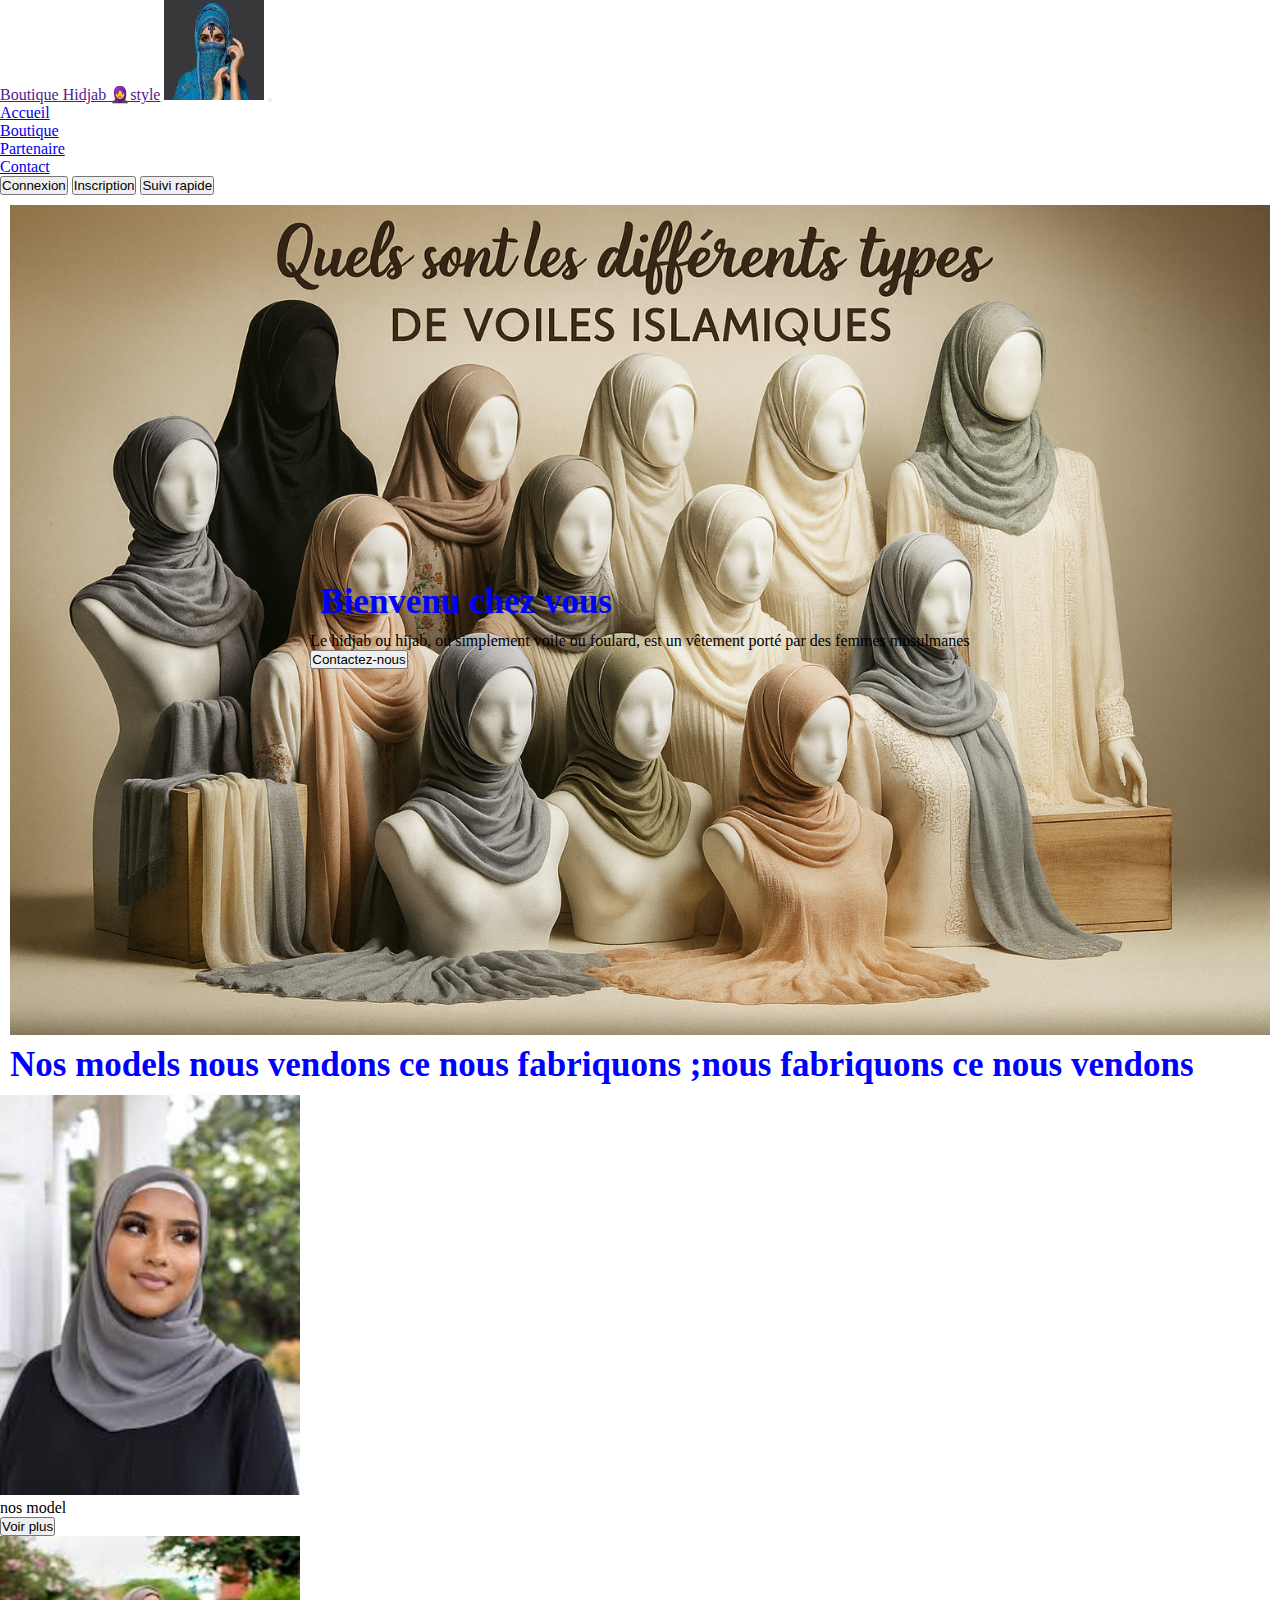
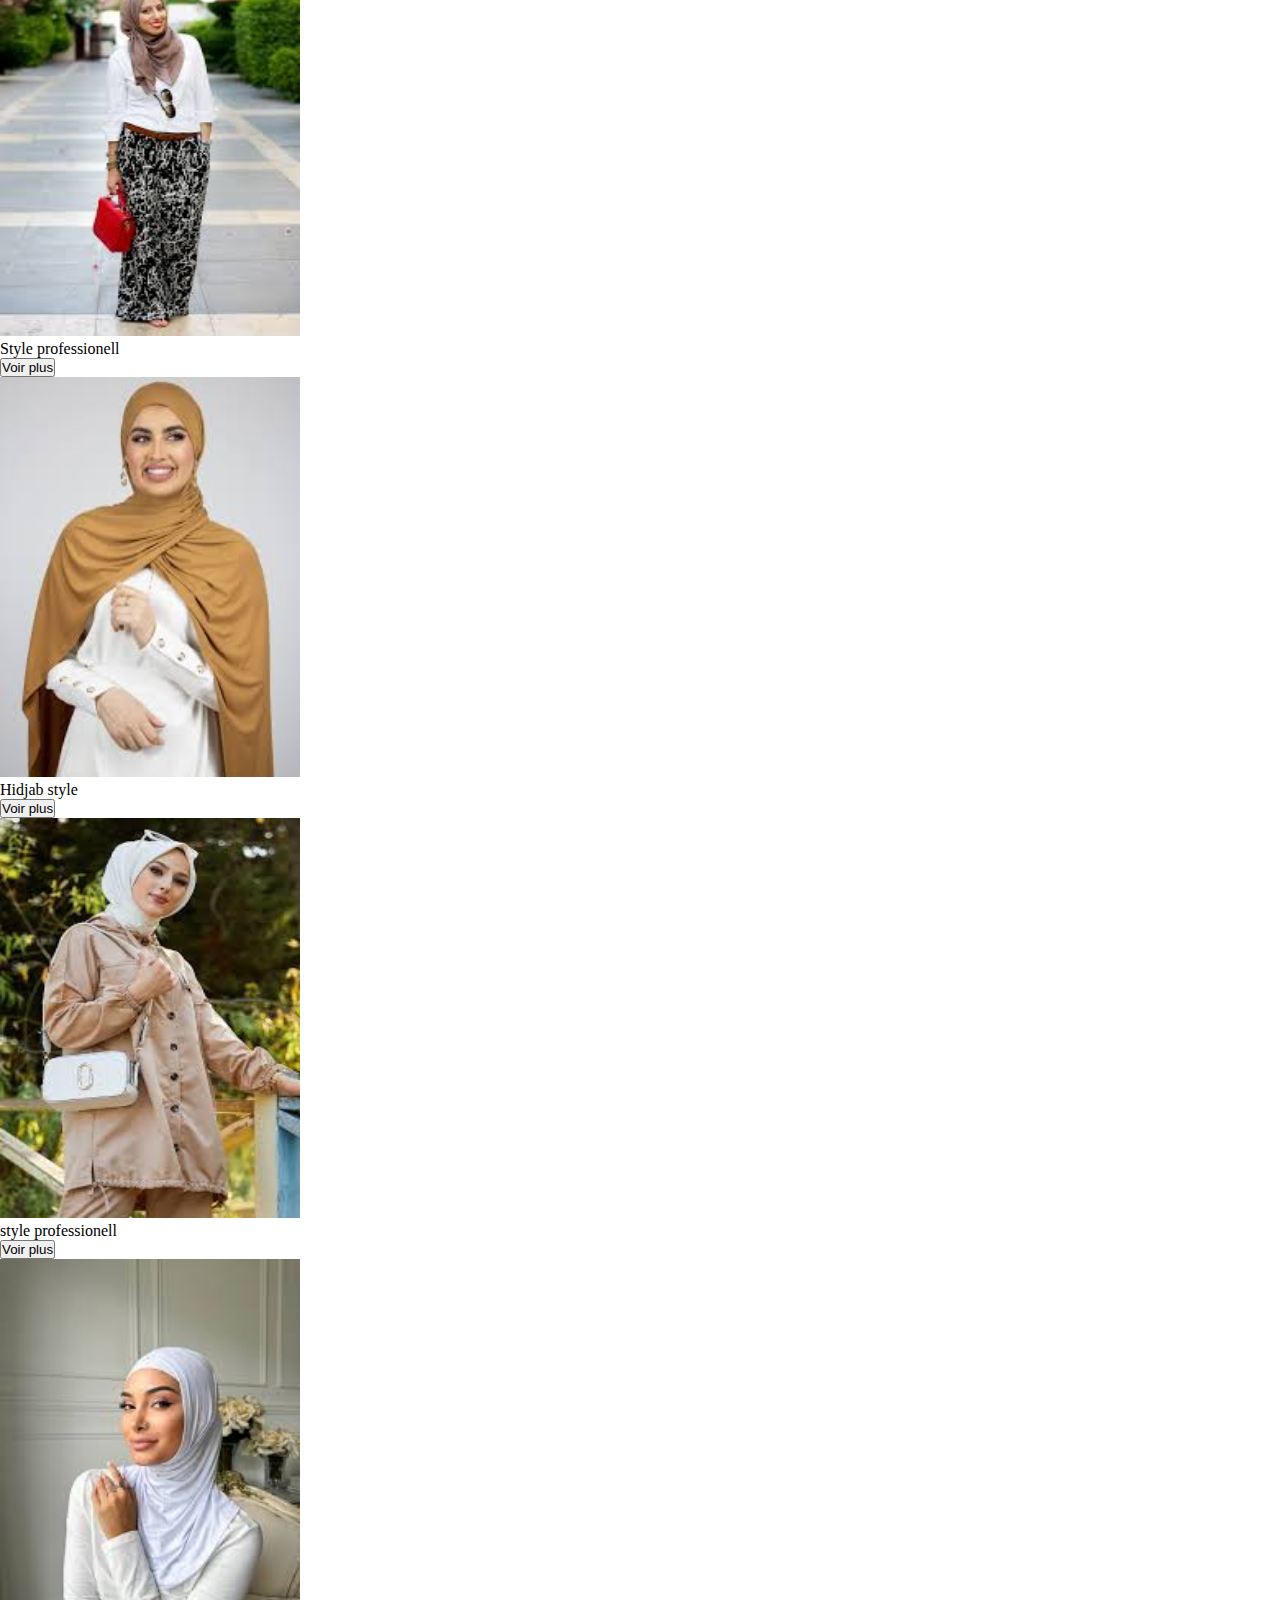
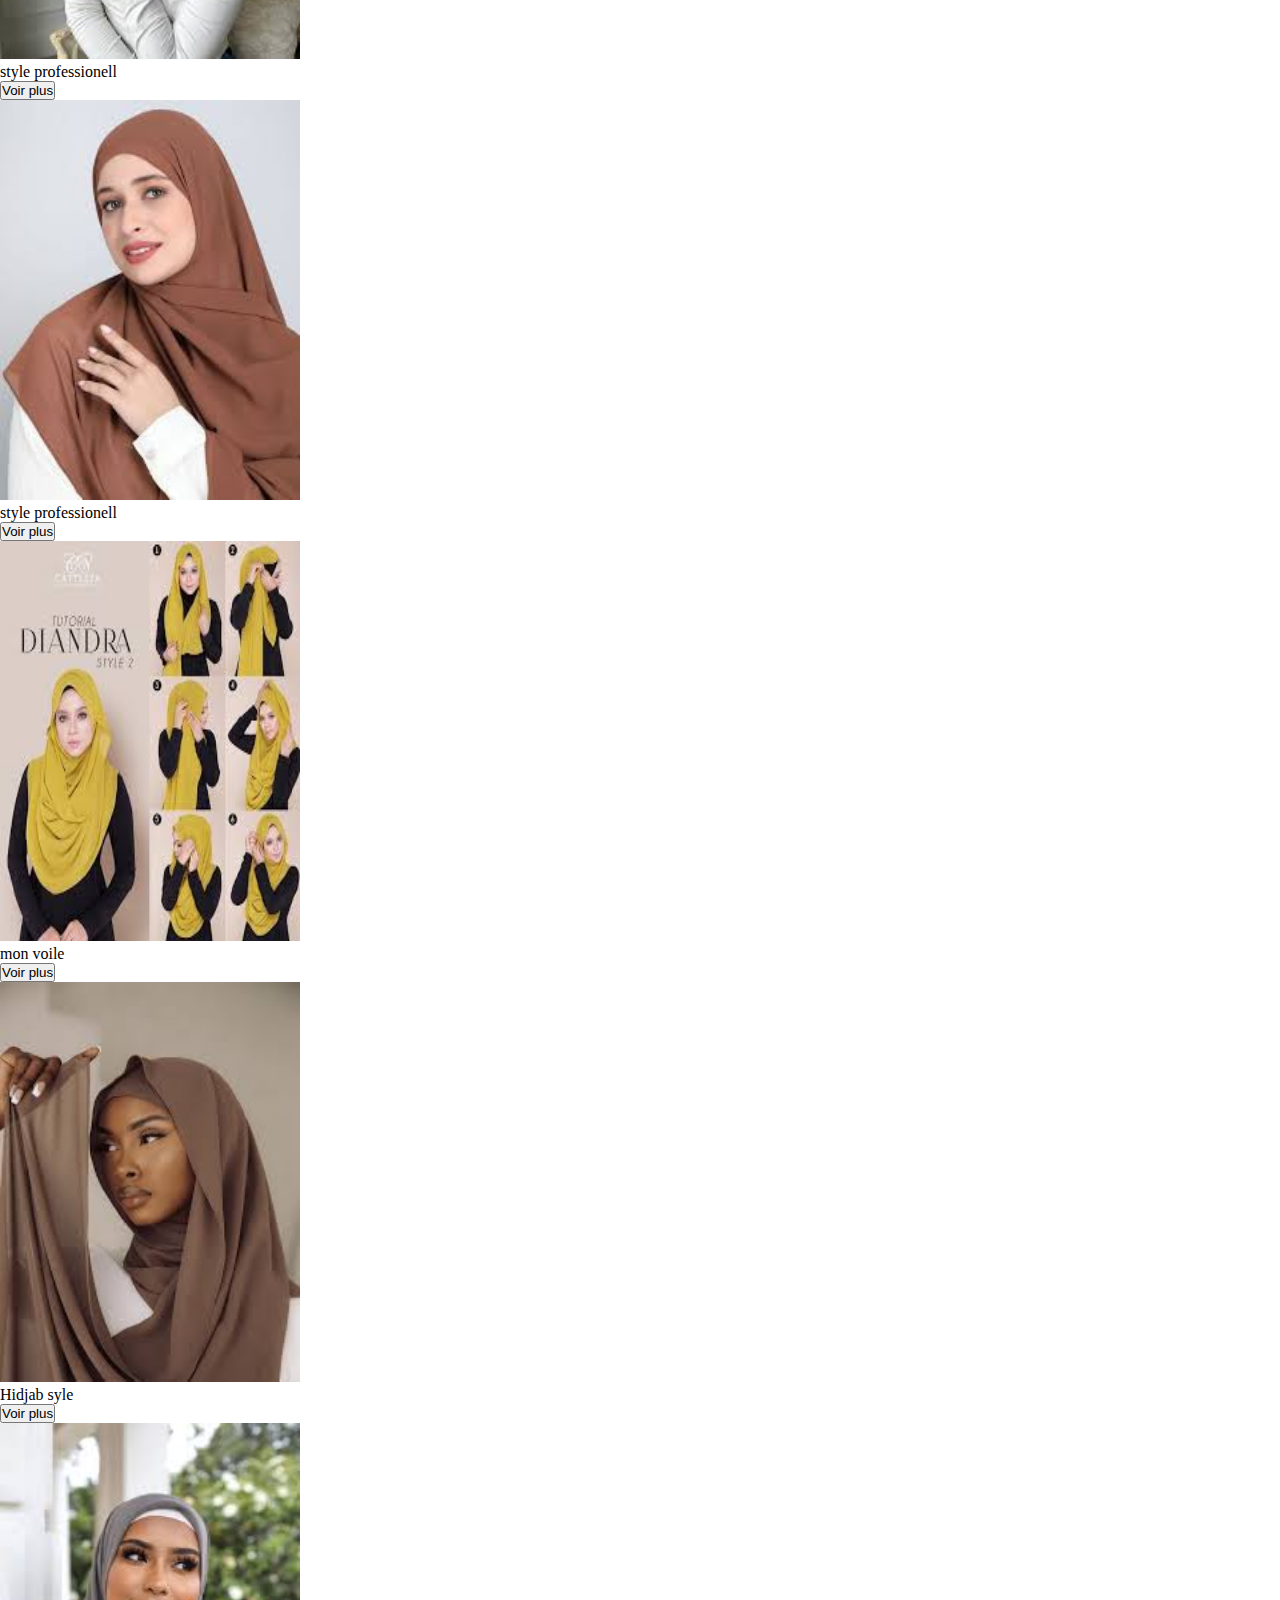
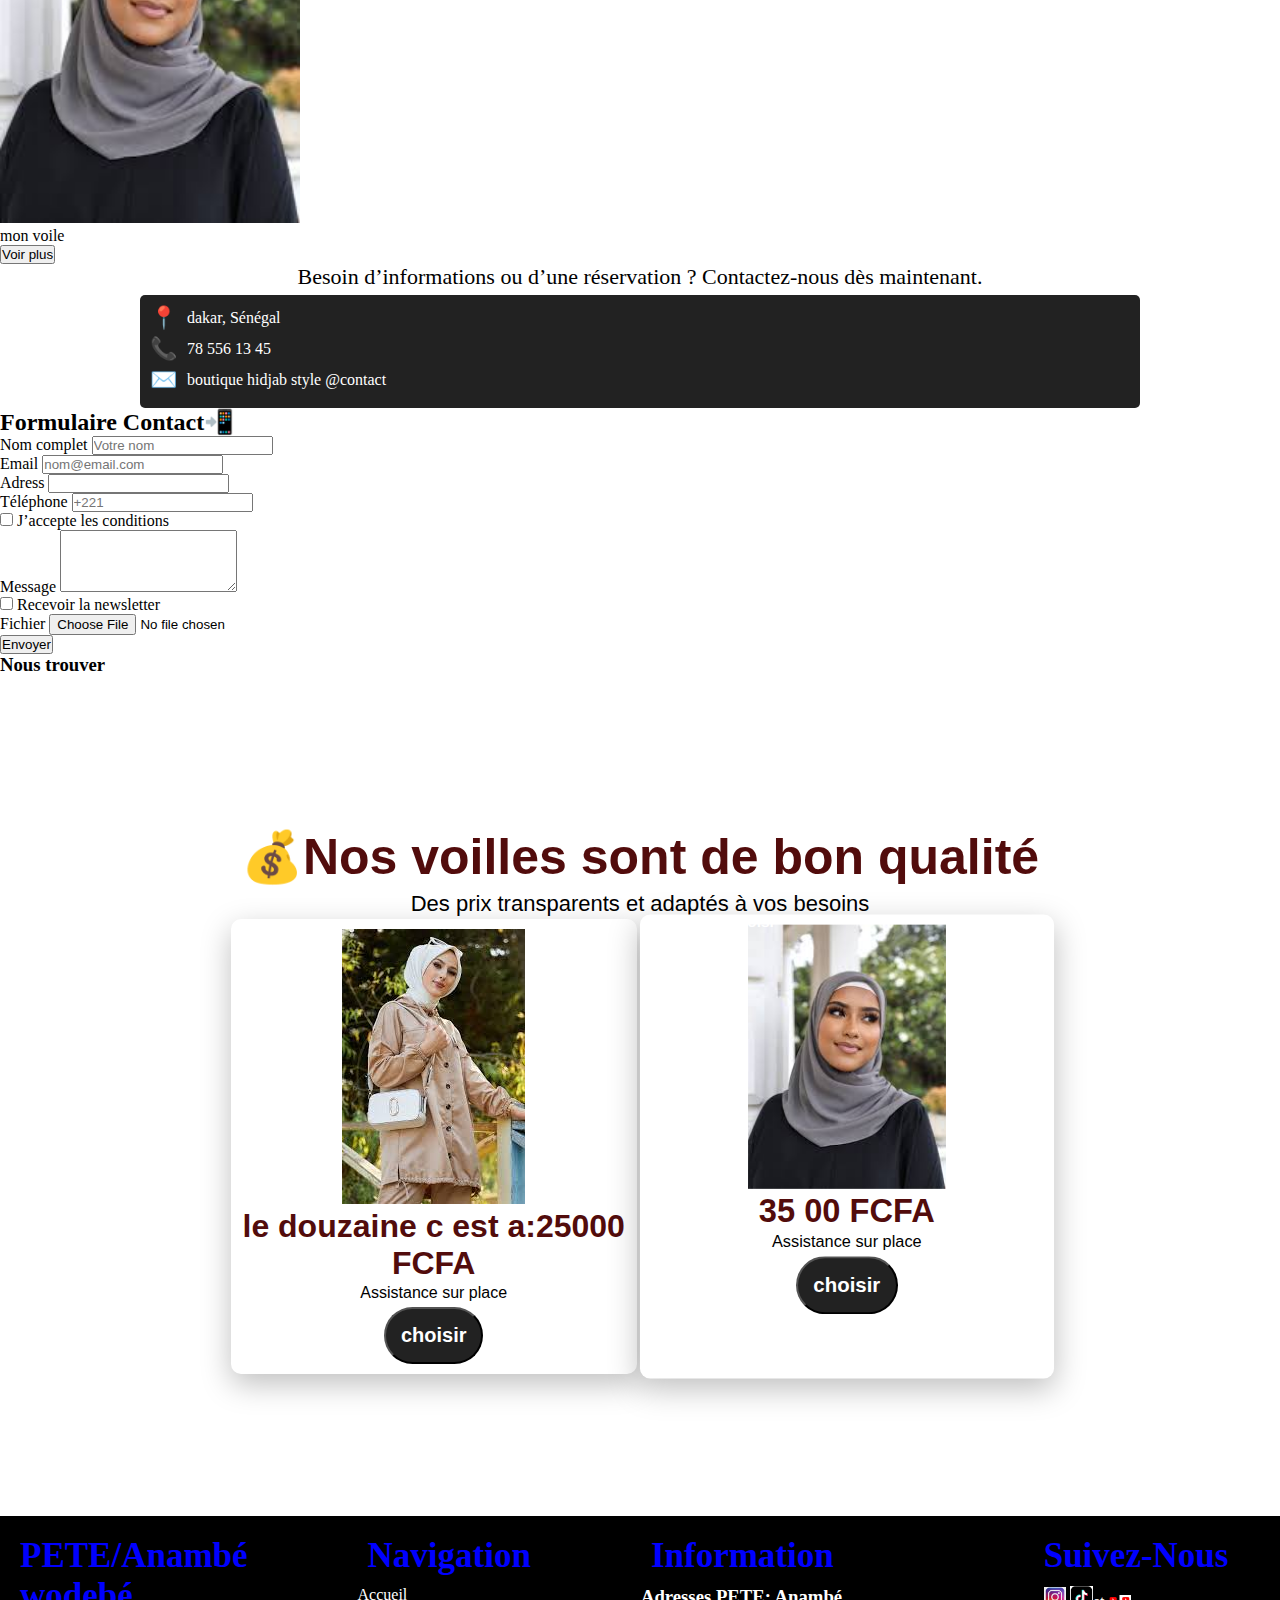
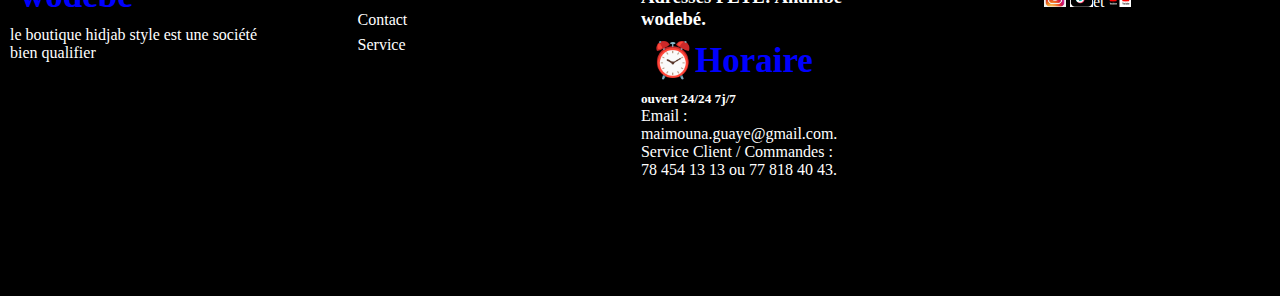
<file: index.html>
<!DOCTYPE html>
<html lang="en">

<head>
  <meta charset="UTF-8">
  <meta name="viewport" content="width=device-width, initial-scale=1.0">
  <title>Mouna</title>
  <link href="https://cdn.jsdelivr.net/npm/bootstrap@5.0.2/dist/css/bootstrap.min.css" rel="stylesheet"
    integrity="sha384-EVSTQN3/azprG1Anm3QDgpJLIm9Nao0Yz1ztcQTwFspd3yD65VohhpuuCOmLASjC" crossorigin="anonymous">
  <link rel="shortcut icon" href="./images/download.jpg" type="image/x-icon">
  <link rel="stylesheet" href="style.css">



</head>

<body>
  <nav class="navbar navbar-expand-lg navbar-light  bg-secondary">
    <div class="container-fluid">
      <div class="collapse navbar-collapse" id="navbarSupportedContent ">
        <a class="navbar-brand text-uppercase text-light" href="">  Boutique Hidjab 🧕style</a>
        <img src="./images/téléchargement (7).jpg" alt="" width="100" height="100">
        <button class="navbar-toggler" type="button" data-bs-toggle="collapse" data-bs-target="#navbarNav"
          aria-controls="navbarNav" aria-expanded="false" aria-label="Toggle navigation">
          <span class="navbar-toggler-icon"></span>
        </button>
        <div class="collapse navbar-collapse" id="navbarResponsive">
          <ul class="navbar-nav justify-content-end w-100 bg-secondary">
            <ul class="navbar-nav me-auto mb-2 mb-lg-0">
              <li class="nav-item">
                <a class="nav-link  text-uppercase text-light" href="index.html">Accueil </a>
              </li>
              <li class="nav-item">
                <a class="nav-link text-uppercase text-light" href="./pages/boutique.html">Boutique</a>
              </li>
              <li class="nav-item dropdown">
                <a class="nav-link text-uppercase text-light" href="./pages/partenaire.html">Partenaire</a>

              </li>
              <li class="nav-item">
                <a class="nav-link  text-uppercase text-light" href="./pages/contact.html">Contact</a>
              </li>
            </ul>
            <div class="d-flex justify-content-center">
              <button class="btn btn-danger px-4 fw-4 bold fs-5">
                Connexion</button>
              <button class="btn btn- btn-outline-primary px-4 fw-4 bold fs-5">
                Inscription</button>
              <button class="btn btn-outline-success px-4 fw-4 bold fs-4">
                 Suivi rapide</button>
            </div>
        </div>
  </nav>
  <section>
    <div class="container  ">
    <div class="row ">
      <div class="col-md-4">
        <h1>Bienvenu chez vous </h1>
        <p class=" text-justify text-uppercase text-light">Le hidjab ou hijab, ou simplement voile ou foulard, est un vêtement porté par des femmes musulmanes </p>
        <button class="btn btn-outline-primary text-uppercase">Contactez-nous</button>
      </div>
    </div>
    </div>
  </section>
    <div class="contrainer bg-secondary">
      <div class="row">
        <h1 class="text-center text-dark">Nos models nous vendons ce nous fabriquons ;nous fabriquons ce nous vendons</h1>
        <div class="col-md-4">
          <div class="card-body">
            <img src="./images/images (7).jpg"   class="imge-fluid"alt="" width="300 " height="400">
            <p class="text-uppercase">nos model</p>
            <button class="btn btn-outline-primary">Voir plus</button>

          </div>

        </div>
        <div class="col-md-4">
          <div class="card-body">
            <img src="./images/images (2).jpg"  class="imge-fluid" alt="" width="300" height="400">
            <p class="text-uppercase">Style professionell</p>
            <button class="btn btn-outline-primary">Voir plus</button>
          </div>
        </div>
        <div class="col-md-4">
          <div class="card-body">
            <img src="./images/IMAGE24.jpg"  class="imge-fluid" alt="" width="300" height="400">
            <p class="text-uppercase">Hidjab style </p>
            <button class="btn btn-outline-primary">Voir plus</button>
          </div>
        </div>
      </div>
      </div>
    </div>
    <div class="contrainer-fluid bg-secondary">
      <div class="row">
        <div class="col-md-4">
          <img src="./images/images (1).jpg"  class="imge-fluid" alt="" width="300" height="400">
          <div class="card-boby">
            <p class="text-uppercase">style professionell</p>
            <button class="btn btn-outline-primary">Voir plus </button>
          </div>
        </div>
        <div class="col-md-4">
          <img src="./images/téléchargement (9).jpg"class="imge-fluid" alt="" width="300" height="400">
          <p class="text-uppercase">style professionell</p>
          <button class="btn btn-outline-primary">Voir plus</button>
        </div>
        <div class="col-md-4">
        <img src="./images/téléchargement (10).jpg"class="imge-fluid" alt="" width="300" height="400">
        <p class="text-uppercase">style professionell</p>
        <button class="btn btn-outline-primary">Voir plus</button>
      </div>
    </div>
    
      </div>
      <div class="contrainer bg-secondary">
        <div class="row">
          <div class="col-md-4">
      <div class="card-body">
        <img src="./images/image 23.jpg"class="imge-fluid" alt="" width="300" height="400">
        <p class="text-uppercase">mon voile</p>
        <button class="btn btn-outline-primary">Voir plus</button>
      </div>
    </div>
    <div class="col-md-4">
      <div class="card-body">
        <img src="./images/images (5).jpg"class="imge-fluid" alt="" width="300" height="400">
        <p class="text-uppercase">Hidjab syle</p>
        <button class="btn btn-outline-primary">Voir plus</button>
      </div>
    </div>
    <div class="col-md-4">
      <div class="card-body">
        <img src="./images/images (7).jpg"class="imge-fluid" alt="" width="300" height="400">
        <p class="text-uppercase">mon voile</p>
        <button class="btn btn-outline-primary">Voir plus</button>
      </div>
    </div>
        </div>
      </div>
      </section>
         <p class="contact-tion text-light">
            Besoin d’informations ou d’une réservation ?
            Contactez-nous dès maintenant.
        </p>

        <div class="contact-container">
            <!-- Infos -->
            <div class="contact-info">
                <div class="info-sen">
                    <span>📍</span>
                    <p>dakar, Sénégal</p>
                </div>
                <div class="info-sen">
                    <span>📞</span>
                    <p> 78 556 13 45</p>
                </div>
                <div class="info-sen">
                    <span>✉️</span>
                    <p>boutique hidjab style @contact</p>
                </div>
            </div>
           </div>

      </div>
       </div>
           <div class="container mt-5">
  <div class="row justify-content-center ">
    <div class="col-12 col-md-8 col-lg-6">

      <h2 class="mb-4 text-center text-primary ">Formulaire Contact📲</h2>

      <form class="row g-3 text-light bg-dark ">

        <!-- Nom -->
        <div class="col-12 ">
          <label class="form-label">Nom complet</label>
          <input type="text" class="form-control" placeholder="Votre nom">
        </div>


        <!-- Email -->
        <div class="col-12">
          <label class="form-label">Email</label>
          <input type="email" class="form-control" placeholder="nom@email.com">
        </div>

        <!-- Adress-->
        <div class="col-12">
          <label class="form-label">Adress</label>
          <input type="password" class="form-control">
        </div>
         <!-- Téléphone -->
        <div class="col-12">
          <label class="form-label">Téléphone</label>
          <input type="tel" class="form-control" placeholder="+221">
        </div>

        <!-- Checkbox -->
        <div class="col-12">
          <div class="form-check">
            <input class="form-check-input" type="checkbox">
            <label class="form-check-label">
              J’accepte les conditions
            </label>
          </div>
        </div>

        <!-- Textarea -->
        <div class="col-12">
          <label class="form-label">Message</label>
          <textarea class="form-control" rows="4"></textarea>
        </div>

        <!-- Switch -->
        <div class="col-12">
          <div class="form-check form-switch">
            <input class="form-check-input" type="checkbox">
            <label class="form-check-label">
              Recevoir la newsletter
               </label>
          </div>
        </div>

        <!-- Fichier -->
        <div class="col-12">
          <label class="form-label">Fichier</label>
          <input class="form-control" type="file">
        </div>

        <!-- Bouton -->
        <div class="col-12 text-center">
          <button class="btn btn-primary px-5" type="submit">
            Envoyer
          </button>
        </div>

      </form>
       </div>
     <!-- Google Map à droite -->
    <div class="col-12 col-md-5 col-lg-4 bg-light">
      <h3 class="mb-3 text-center  text-primary">Nous trouver</h3>

      <div class="ratio ratio-16x9">
        
      </div>
    </div>

  </div>
</div>
</div>
</div>
<section class="pricing" id="Nos prix ">
        <div class="pricing-container ">
            <h1>💰Nos voilles sont de bon qualité</h1>
            <p class="moussa">Des prix transparents et adaptés à vos besoins</p>

            <div class="pricing-grid ">
                <div class="pricing-card">
                  <img src="./images/images (1).jpg" alt="">
                    
                    <p class="prix"> le douzaine c est a:25000 FCFA</p>
                    
                    <ul>
                        
                        <li>Assistance sur place </li>
                        
                    </ul>
                    <button class="ri">choisir</button>
                </div>

                <div class="pricing-card popular ">
                    <span class="badge">Le plus choisi</span>
                    <img src="./images/images (7).jpg" alt="">
                    
                    <p class="prix">  35 00 FCFA</p>
                    <ul>
                        <li>Assistance sur place</li>
                    </ul>
                    <button class="ri">choisir</button>
                </div>
          
                
            </div>
        </div>
    </section>

                    
     <footer>
        <div class="dg">
            <h1>PETE/Anambé wodebé</h1>
            <p>le boutique hidjab style est  une société bien qualifier </p>
        </div>
        <div class="dg">
            <div class="ll">
                <h1>Navigation</h1>
                <ul class="liste">
             <li>Accueil</li>
             <li>Contact</li>
             <li>Service</li>
                    
                </ul>

            </div>

        </div>
        <div class="dg">
            <div class="cc">
                <h1>Information</h1>
                <h3>Adresses PETE: Anambé wodebé.</h3>
            <h1> ⏰Horaire</h1>
            <h5>ouvert 24/24 7j/7 </h5>
            <p>Email : maimouna.guaye@gmail.com.</p>
            <p>Service Client / Commandes : 78 454 13 13 ou 77 818 40 43. </p>
   
            </div>
             </div>
        <div class="dg">

            <h1 class="ff">Suivez-Nous</h1>
             <p class="bb"><img src="./images/téléchargement21.jpg" alt="" width="100" height="100">
              <img src="./images/téléchargement22.png" alt="" width="100" height="100">et <img
                src="./images/téléchargement23.jpg" alt="" width="100" height="100">
            </p>
           
        </div>
    </footer>
   

  <script src="https://cdn.jsdelivr.net/npm/bootstrap@5.0.2/dist/js/bootstrap.bundle.min.js" integri
    ty="sha384-MrcW6ZMFYlzcLA8Nl+NtUVF0sA7MsXsP1UyJoMp4YLEuNSfAP+JcXn/tWtIaxVXM" crossorigin="anonymous"></script>


</body>
      
  
  

  
  
    
  </body>

  </html>
</file>
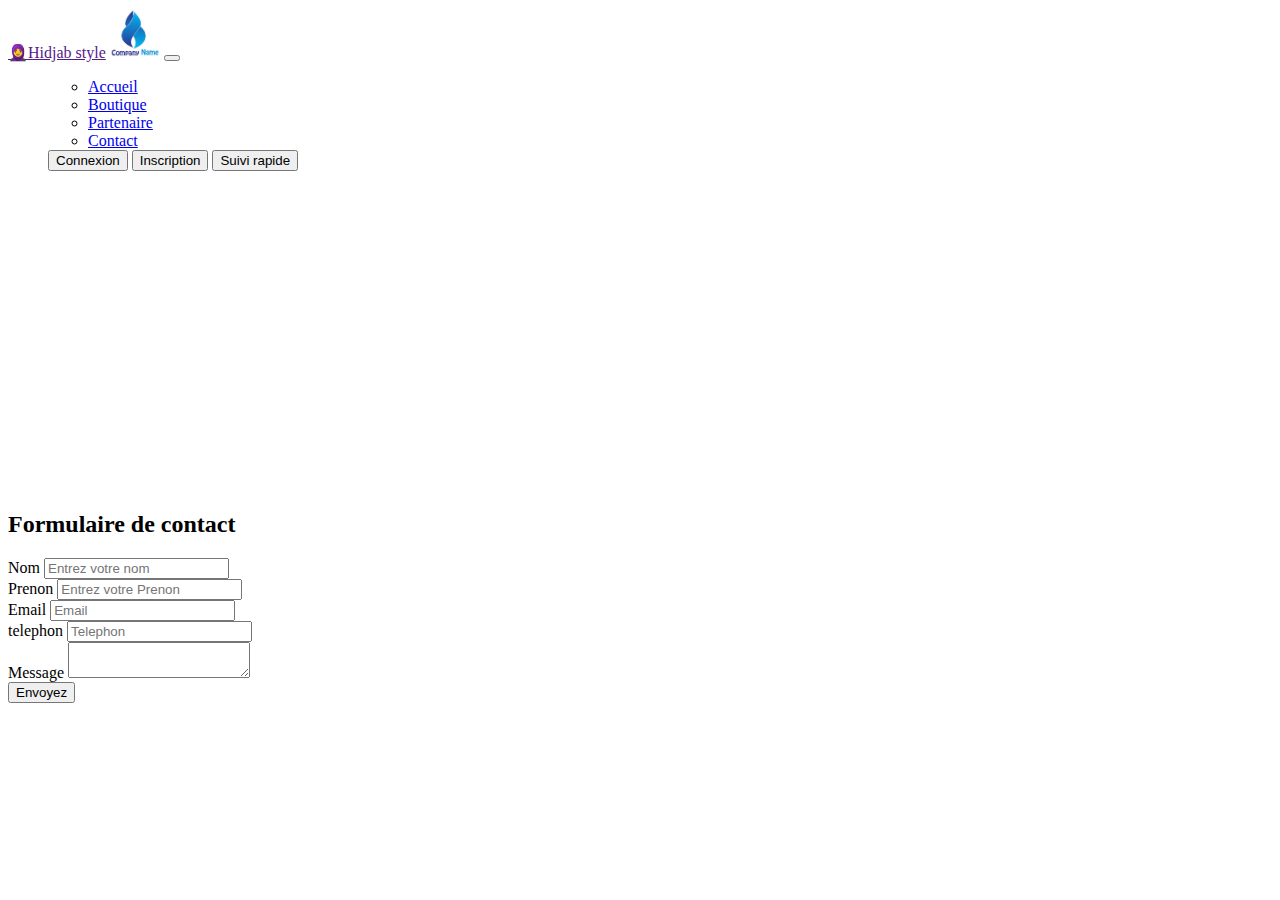
<file: pages/contact.html>
<!DOCTYPE html>
<html lang="en">

<head>
  <meta charset="UTF-8">
  <meta name="viewport" content="width=device-width, initial-scale=1.0">
  <title>Document</title>
  <link href="https://cdn.jsdelivr.net/npm/bootstrap@5.0.2/dist/css/bootstrap.min.css" rel="stylesheet"
    integrity="sha384-EVSTQN3/azprG1Anm3QDgpJLIm9Nao0Yz1ztcQTwFspd3yD65VohhpuuCOmLASjC" crossorigin="anonymous">
    <link rel="stylesheet" href="../css/contact.css">

</head>

<body>
  <nav class="navbar navbar-expand-lg navbar-light bg-light">
    <div class="container-fluid">
      <div class="collapse navbar-collapse" id="navbarSupportedContent">
        <a class="navbar-brand" href=""> 🧕Hidjab style</a>
        <img src="../images/download.jpg" alt="" width="50" height="50">
        <button class="navbar-toggler" type="button" data-bs-toggle="collapse" data-bs-target="#navbarNav"
          aria-controls="navbarNav" aria-expanded="false" aria-label="Toggle navigation">
          <span class="navbar-toggler-icon"></span>
        </button>
        <div class="collapse navbar-collapse" id="navbarResponsive">
          <ul class="navbar-nav justify-content-end w-100">
            <ul class="navbar-nav me-auto mb-2 mb-lg-0">
              <li class="nav-item">
                <a class="nav-link " href="../index.html">Accueil </a>
              </li>
              <li class="nav-item">
                <a class="nav-link" href="../pages/boutique.html">Boutique</a>
              </li>
              <li class="nav-item dropdown">
                <a class="nav-link" href="../pages/partenaire.html">Partenaire</a>

              </li>
              <li class="nav-item">
                <a class="nav-link " href="../pages/contact.html">Contact</a>
              </li>
            </ul>
            <div class="d-flex justify-content-center">
              <button class="btn btn-danger px-4 fw-4 bold fs-5">Connexion</button>
              <button class="btn btn- btn-outline-primary px-4 fw-4 bold fs-5">Inscription</button>
              <button class="btn btn-outline-success px-4 fw-4 bold fs-4"> Suivi rapide</button>
            </div>
        </div>
  </nav>
  <section class="container-fluid d-flex justify-content-center align-items-center bg-secondary">
    <iframe 
    src="https://www.google.com/maps/embed?pb=!1m18!1m12!1m3!1d61345.092306943014!2d-16.49614387349313!3d16.061946761614763!2m3!1f0!2f0!3f0!3m2!1i1024!2i768!4f13.1!3m3!1m2!1s0xe955745218074f5%3A0x7cf42b1676374d84!2sDakar-Bango%2C%20Saint-Louis!5e0!3m2!1sfr!2ssn!4v1769201680542!5m2!1sfr!2ssn" width="400" height="300" style="border:0;" allowfullscreen="" loading="lazy" referrerpolicy="no-referrer-when-downgrade"></iframe>
   <div class= row>
  <h2>Formulaire de contact</h2><form>
    <!-- Nom -->
    <div class="mb-3">
      <label class="form-label">Nom</label>
      <input type="text" class="form-control" placeholder="Entrez votre nom">
    </div>
    <!-- Prenon -->
    <div class="mb-3">
      <label class="form-label">Prenon</label>
      <input type="text" class="form-control" placeholder="Entrez votre Prenon">

    </div>

    <!-- Email -->
    <div class="mb-3">
      <label class="form-label">Email</label>
      <input type="" class="form-control" placeholder="Email">
    </div>
    <!-- telephon -->
    <div class="mb-3">
       <label class="form-label">telephon</label>
      <input type="" class="form-control" placeholder="Telephon">

    </div>

    <!-- Message -->
    <div class="mb-3">
      <label class="form-label">Message</label>
      <textarea class="form-control"></textarea>
    </div>

    <!-- Bouton -->
  <button class="btn btn-outline-primary">Envoyez</button>
  </form>
     
 

  
</div>
  </section>

  <script src="https://cdn.jsdelivr.net/npm/bootstrap@5.0.2/dist/js/bootstrap.bundle.min.js" integri
    ty="sha384-MrcW6ZMFYlzcLA8Nl+NtUVF0sA7MsXsP1UyJoMp4YLEuNSfAP+JcXn/tWtIaxVXM" crossorigin="anonymous"></script>
</body>
</htmT>
</file>
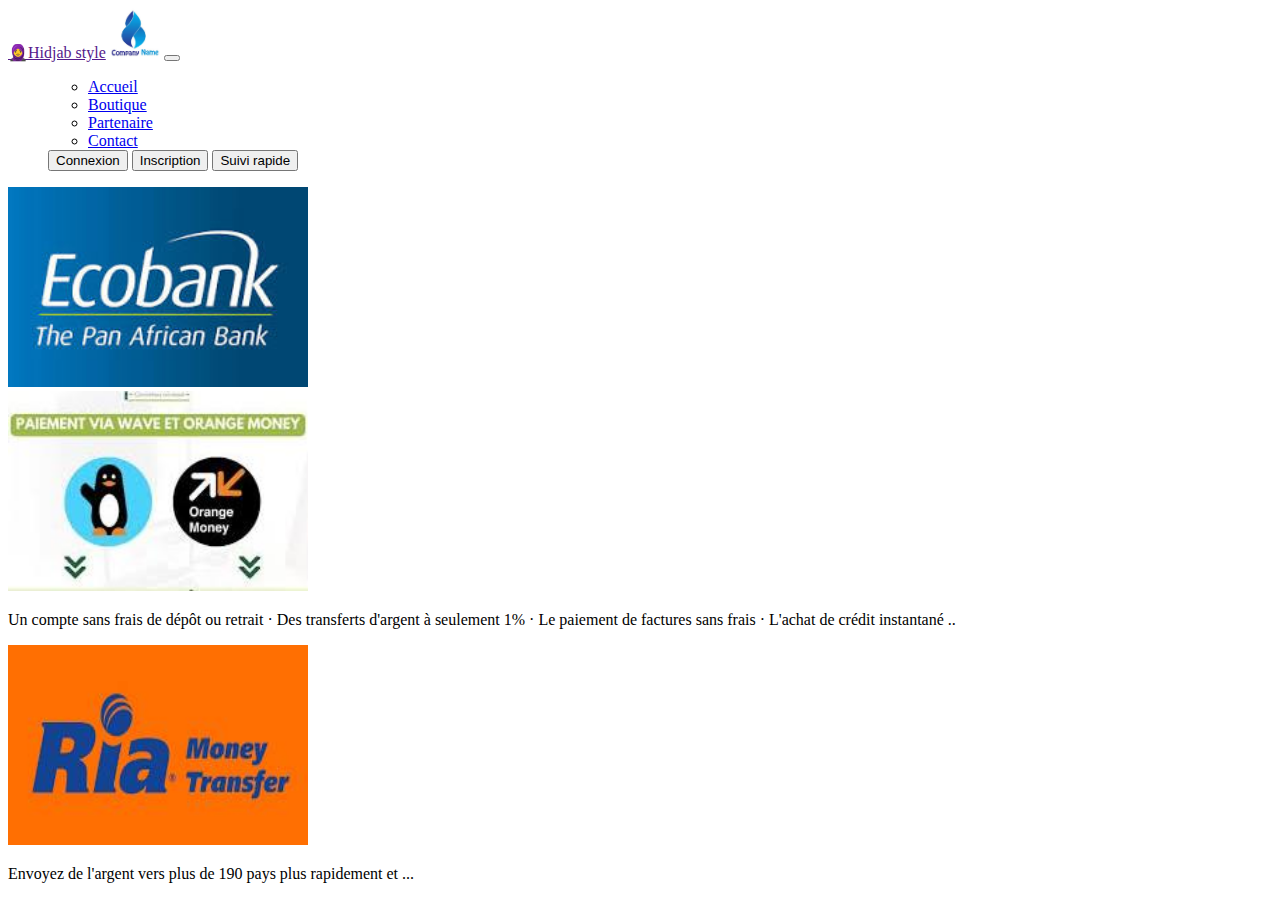
<file: pages/partenaire.html>
<!DOCTYPE html>
<html lang="en">
<head>
    <meta charset="UTF-8">
    <meta name="viewport" content="width=device-width, initial-scale=1.0">
    <title>Document</title>
     <link href="https://cdn.jsdelivr.net/npm/bootstrap@5.0.2/dist/css/bootstrap.min.css" rel="stylesheet"
        integrity="sha384-EVSTQN3/azprG1Anm3QDgpJLIm9Nao0Yz1ztcQTwFspd3yD65VohhpuuCOmLASjC" crossorigin="anonymous">
</head>
<body>
    <nav class="navbar navbar-expand-lg navbar-light bg-light">
  <div class="container-fluid" >
    <div class="collapse navbar-collapse" id="navbarSupportedContent">
       <a class="navbar-brand" href=""> 🧕Hidjab style</a>
       <img src="../images/download.jpg" alt="" width="50" height="50">
    <button class="navbar-toggler" type="button" data-bs-toggle="collapse" data-bs-target="#navbarNav" aria-controls="navbarNav" aria-expanded="false" aria-label="Toggle navigation">
      <span class="navbar-toggler-icon"></span>
    </button>
    <div class="collapse navbar-collapse" id="navbarvar">
      <ul class="navbar-nav justify-content-end w-100">
      <ul class="navbar-nav me-auto mb-2 mb-lg-0">
        <li class="nav-item">
          <a class="nav-link "href="../index.html" >Accueil </a> 
        </li>
        <li class="nav-item">
          <a class="nav-link" href="../pages/boutique.html">Boutique</a>
        </li>
        <li class="nav-item dropdown">
          <a class="nav-link" href="../pages/partenaire.html">Partenaire</a>
        
        </li>
        <li class="nav-item">
          <a class="nav-link " href="../pages/contact.html">Contact</a>
        </li>
      </ul>
       <div class="d-flex justify-content-center">
         <button class="btn btn-danger px-4 fw-4 bold fs-5">Connexion</button>
              <button class="btn btn- btn-outline-primary px-4 fw-4 bold fs-5">Inscription</button>
              <button class="btn btn-outline-success px-4 fw-4 bold fs-4"> Suivi rapide</button>
                  
 </div>
  </div>
</nav>
<section class="container-fluid">
    <div class="row">
        <div class="col-md-4">
            <img src="../images/téléchargement (12).jpg" alt="" width="300" height="200">
        </div>
         <div class="col-md-4">
        <div class="im">
            <img src="../images/télechargement(13).jpg" alt="" width="300" height="200">
            <p> Un compte sans frais de dépôt ou retrait · Des transferts d'argent à seulement 1% · Le paiement de factures sans frais · L'achat de crédit instantané ..</p>
        </div>
    </div>
    <div class="col-md-4">
        <div class="img">
            <img src="../images/téléchargement (14).jpg" alt="" width="300" height="200">
            <p>Envoyez de l'argent vers plus de 190 pays  plus rapidement et ...
</p>
        </div>
    </div>
   
    </div>
    
    
            

</section>
<script src="https://cdn.jsdelivr.net/npm/bootstrap@5.0.2/dist/js/bootstrap.bundle.min.js"
        integri ty="sha384-MrcW6ZMFYlzcLA8Nl+NtUVF0sA7MsXsP1UyJoMp4YLEuNSfAP+JcXn/tWtIaxVXM"
        crossorigin="anonymous"></script>
        </body>
    
</body>
</html>
</file>
<file: style.css>
*{
    margin: 0;
    padding: 0;
}
btn{
    margin-bottom: 50px;
}
section{
    height: 90vh;
    display: flex;
    justify-content: center;
    align-items: center;
   background-image: url(./images/differents-types-voiles-islamiques-1.png);
    background-size: cover;
    background-position: center;
    margin: 10px;
    padding: 10px;
}
h1{
    margin: 10px;
    font-size: 35px;
    color: blue;
    
}
footer {
    height: 40vh;
    display: flex;
    justify-content: space-between;
    background-color: rgb(0, 0, 0);
    color: white;
    padding: 10px;


}
.card:hover {
   box-shadow: 0 4px 8px 0 rgba(0, 0, 0, 0.2);
   transition: 0.3s;
   transform: translateY(-8px);
 }

.liste {
    list-style: none;
    display: flex;
    flex-direction: column;
    gap: 7px;
    

}

.bb img {
    width: 10%;
    height: 15%;

}
.ff p,
.bb {
    margin-left: 200px;
}

.ff {
    margin-left: 200px;
}

.cc {
    margin-left: 100px;

}

.ll {
    margin-left: 100px;
}
Section.comtainer-fluid h1{
    padding: 3rem;
}


.pricing {
    padding: 5px 3px;
    background:  white; 
    font-family: Arial, sans-serif;
    color: #fff;
}
.pricing-container {
    max-width: 1100px;
    margin: auto;
    text-align: center;
}

.pricing h1 {
    font-size: 50px;
    margin-bottom: 5px;
    color:  rgb(82, 12, 12);
}

.moussa {
    color:black;
    margin-bottom: 2px;
    font-size: 22px;
}

.pricing-grid {
    display: grid;
    grid-template-columns: repeat(auto-fit, minmax(260px, 1fr));
    gap: 7px;
}
.pricing-card {
    background: #ffffff;
    color: black;
    padding:  10px;
    border-radius: 10px;
    box-shadow: 0 10px 30px rgba(0, 0, 0, 0.25);
    position: relative;
    transition: transform 0.3s ease;
}

.pricing-card:hover {
    transform: translateY(-8px);
}

.pricing-card h3 {
    font-size: 1.4rem;
    margin-bottom: 2px;
}

.prix {
    font-size: 2rem;
    font-weight: bold;
    color:  rgb(82, 12, 12);
    margin-bottom: 2px;
}.pricing-card ul {
    list-style: none;
    padding: 0;
    margin-bottom: 5px;
}

.pricing-card ul li {
    margin-bottom: 5px;
}

.ri{
    display: inline-block;
    padding: 15px ;
    background-color: #222222;
    color: #fff;
    border-radius: 30px;
    text-decoration: none;
    font-weight: bold;
    transition: background 0.3s ease;
    font-size: 20px;
}

.popular{
    transform: scale(1.02);
}
.badge {
    position: absolute;
    top: -12px;
    left: 20%;
    transform: translateX(-50%);
    color: #fff;
    padding:10px;
    border-radius: 5px;
    font-size: 15px;
    font-weight: bold;
}
contact-section {
  padding:  10px;
  background-color: white;
  font-family: Arial, sans-serif;
}

.contact-section h2 {
  text-align: center;
  margin-bottom: 5px;
  color: #222;
}

.contact-tion {
  text-align: center;
  color:black;
  margin-bottom: 5px;
  font-size: 22px;
}
.contact-container {
  max-width: 1000px;
  margin: auto;
  display: flex;
  gap: 7px;
  flex-wrap: wrap;
}.contact-info {
  flex: 1;
  background-color: #222;
  color: #fff;
  padding: 10px;
  border-radius: 5px;
}

.info-sen{
  display: flex;
  align-items: center;
  margin-bottom: 5px;
  font-size: 16px;
}

.info-sen span {
  font-size: 22px;
  margin-right: 10px;
}
.contact-form {
  flex: 1;
  background-color: #fff;
  padding: 10px;
  border-radius: 5px;
  box-shadow: 0 10px 25px rgba(0,0,0,0.1);
}
</file>
<file: css/contact.css>
Section.comtainer-fluid h1{
    padding: 3rem;
}
</file>
